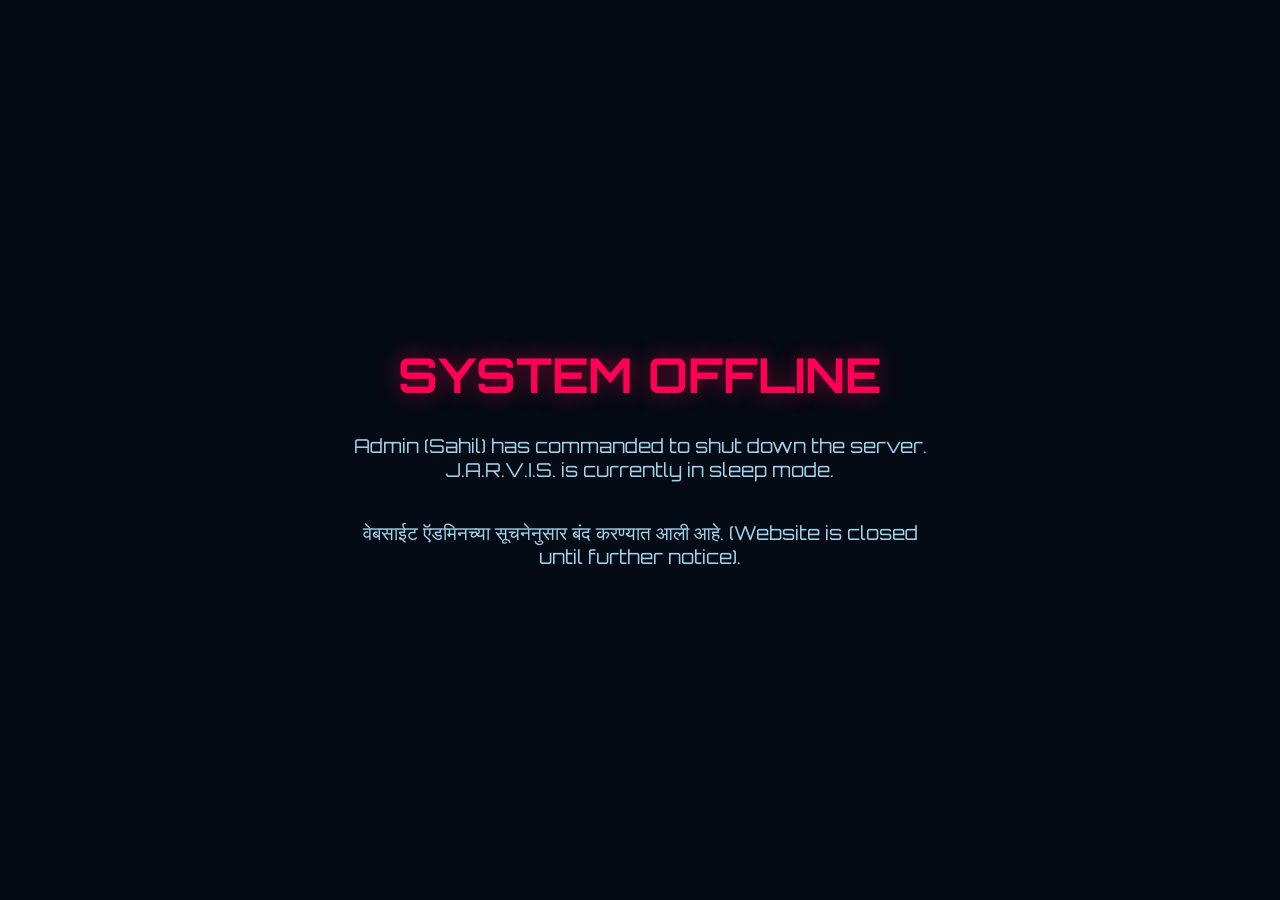
<file: templates/maintenance.html>
<!DOCTYPE html>
<html lang="mr">
<head>
    <meta charset="UTF-8">
    <meta name="viewport" content="width=device-width, initial-scale=1.0">
    <title>J.A.R.V.I.S. // OFFLINE</title>
    <link href="https://fonts.googleapis.com/css2?family=Orbitron:wght@400;600;800;900&display=swap" rel="stylesheet">
    <style>
        body {
            background-color: #050b14;
            color: #00f2fe;
            font-family: 'Orbitron', sans-serif;
            display: flex;
            justify-content: center;
            align-items: center;
            height: 100vh;
            margin: 0;
            text-align: center;
            flex-direction: column;
        }
        h1 {
            font-size: 3rem;
            color: #ff0055;
            text-shadow: 0 0 20px rgba(255, 0, 85, 0.5);
            margin-bottom: 10px;
        }
        p {
            font-size: 1.2rem;
            max-width: 600px;
            color: #a0d4ec;
        }
    </style>
</head>
<body>
    <h1>SYSTEM OFFLINE</h1>
    <p>Admin (Sahil) has commanded to shut down the server. J.A.R.V.I.S. is currently in sleep mode.</p>
    <p>वेबसाईट ऍडमिनच्या सूचनेनुसार बंद करण्यात आली आहे. (Website is closed until further notice).</p>
</body>
</html>
</file>
